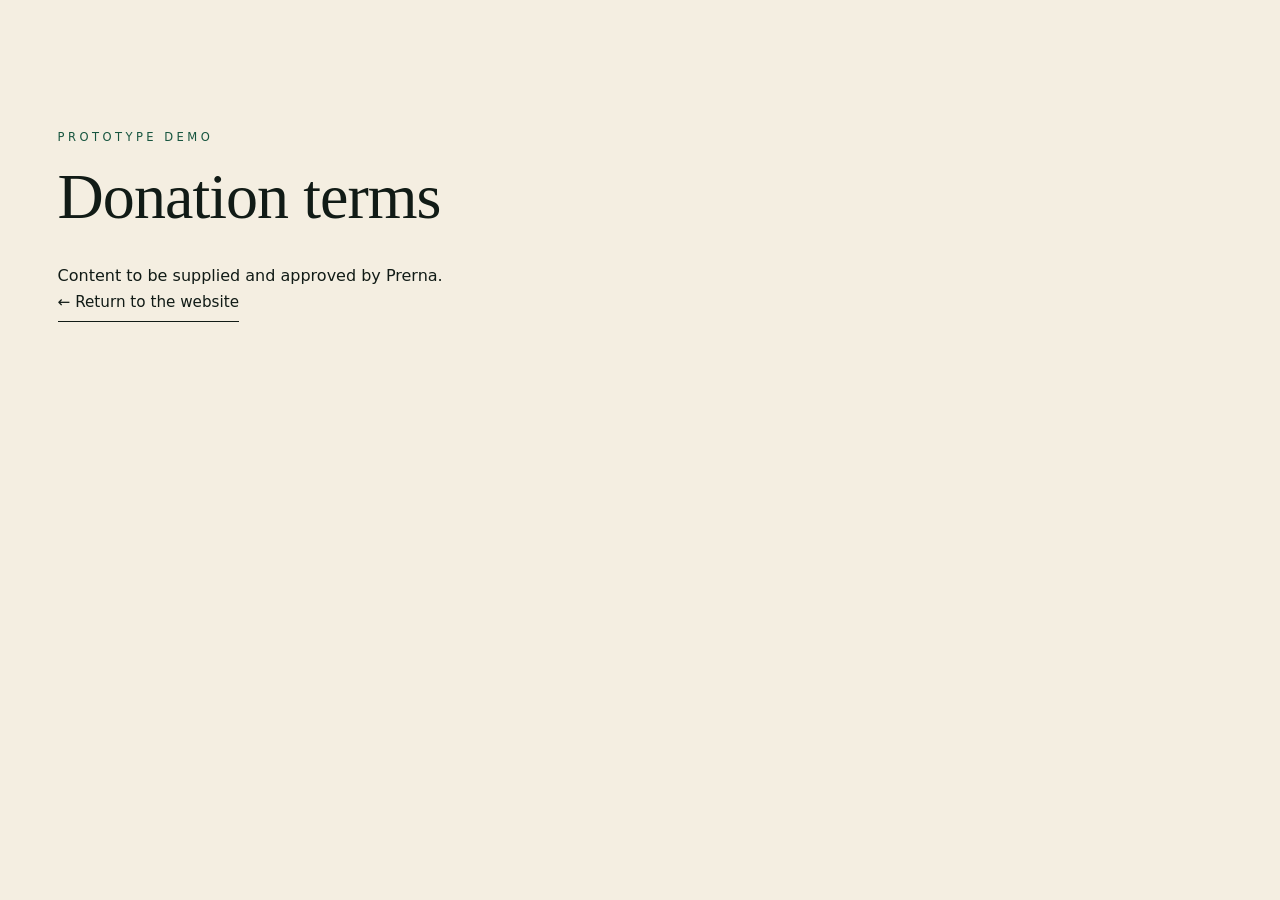
<file: donation-terms.html>
<!doctype html><html lang="en"><head><meta charset="utf-8"><meta name="viewport" content="width=device-width,initial-scale=1"><title>Donation terms — Prerna demo</title><link rel="stylesheet" href="css/style.css"></head><body class="legal-page"><main class="section"><div class="container"><p class="eyebrow">Prototype demo</p><h1 class="h2">Donation terms</h1><p>Content to be supplied and approved by Prerna.</p><p><a class="link-arrow" href="index.html">← Return to the website</a></p></div></main></body></html>
</file>
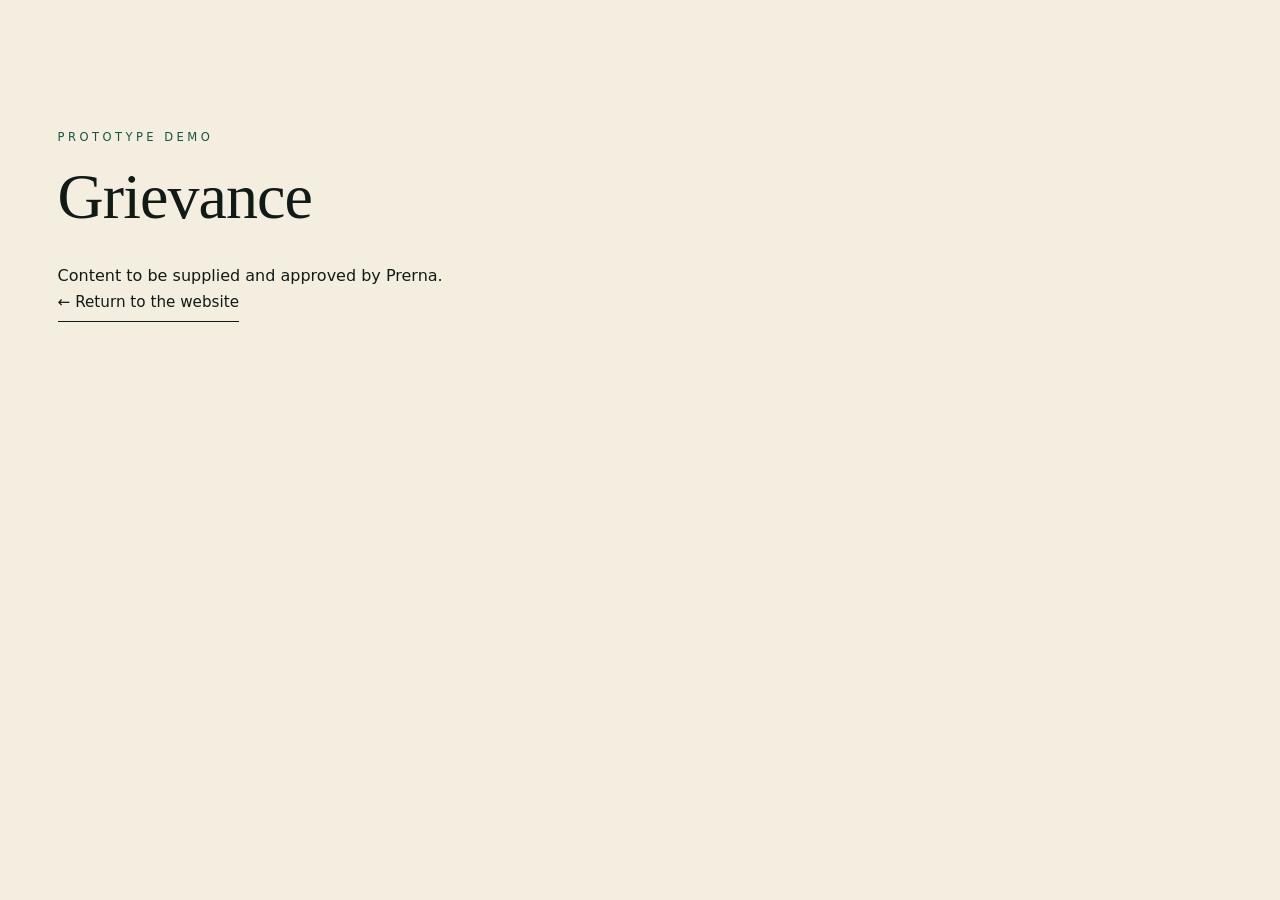
<file: grievance.html>
<!doctype html><html lang="en"><head><meta charset="utf-8"><meta name="viewport" content="width=device-width,initial-scale=1"><title>Grievance — Prerna demo</title><link rel="stylesheet" href="css/style.css"></head><body class="legal-page"><main class="section"><div class="container"><p class="eyebrow">Prototype demo</p><h1 class="h2">Grievance</h1><p>Content to be supplied and approved by Prerna.</p><p><a class="link-arrow" href="index.html">← Return to the website</a></p></div></main></body></html>
</file>
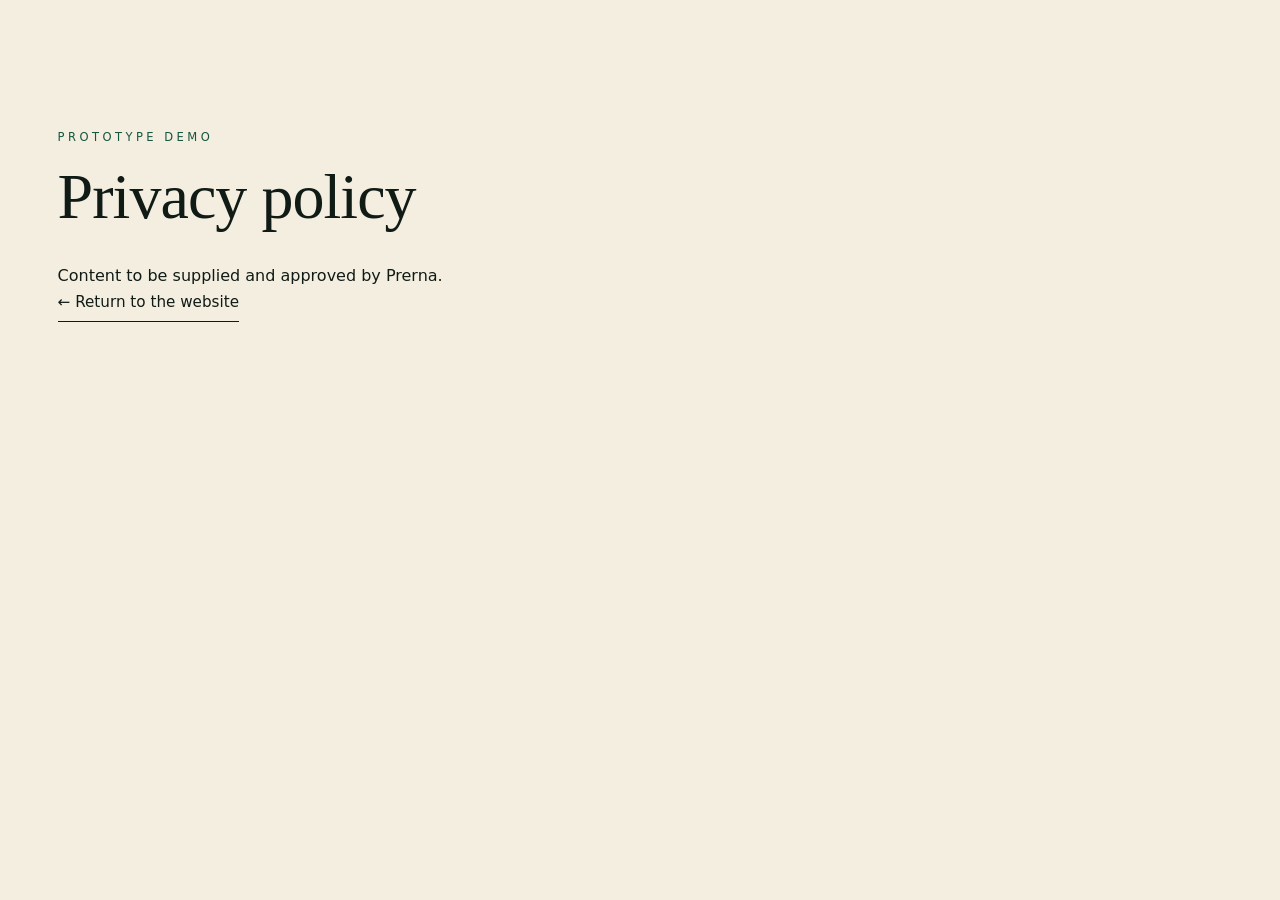
<file: privacy.html>
<!doctype html><html lang="en"><head><meta charset="utf-8"><meta name="viewport" content="width=device-width,initial-scale=1"><title>Privacy policy — Prerna demo</title><link rel="stylesheet" href="css/style.css"></head><body class="legal-page"><main class="section"><div class="container"><p class="eyebrow">Prototype demo</p><h1 class="h2">Privacy policy</h1><p>Content to be supplied and approved by Prerna.</p><p><a class="link-arrow" href="index.html">← Return to the website</a></p></div></main></body></html>
</file>
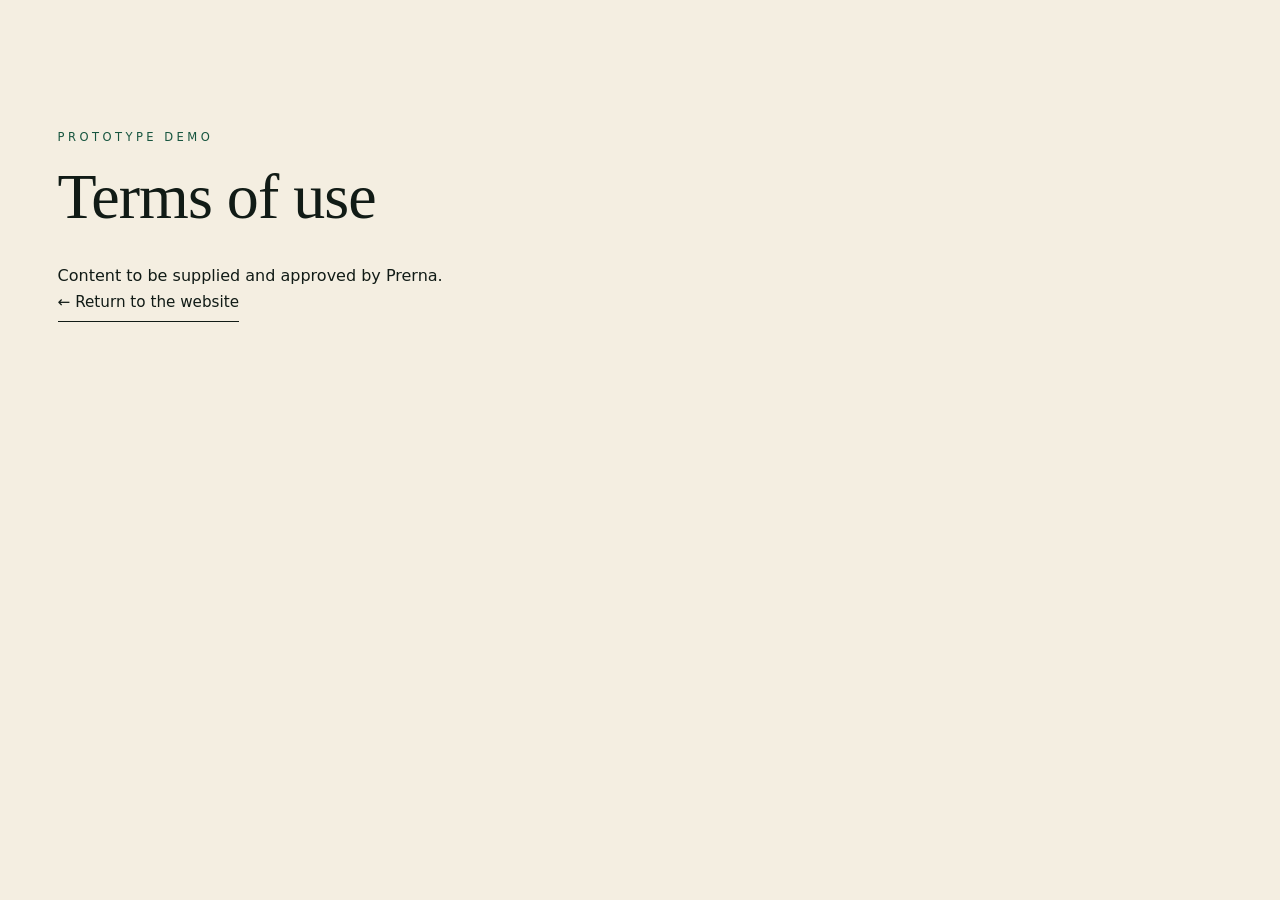
<file: terms.html>
<!doctype html><html lang="en"><head><meta charset="utf-8"><meta name="viewport" content="width=device-width,initial-scale=1"><title>Terms of use — Prerna demo</title><link rel="stylesheet" href="css/style.css"></head><body class="legal-page"><main class="section"><div class="container"><p class="eyebrow">Prototype demo</p><h1 class="h2">Terms of use</h1><p>Content to be supplied and approved by Prerna.</p><p><a class="link-arrow" href="index.html">← Return to the website</a></p></div></main></body></html>
</file>
<file: css/style.css>
/* ==========================================================================
   PRERNA — Prototype stylesheet
   Palette : deep forest / warm cream / off-white / earth / gold
   Type    : Playfair Display (display) + DM Sans (UI/body)
   ========================================================================== */

/* ---------------------------------- 1. TOKENS -------------------------- */
:root {
  --forest: #0e3b2c;
  --forest-deep: #092a1f;
  --forest-soft: #17553f;
  --cream: #f4eee1;
  --paper: #fbf7ef;
  --white: #fffdf9;
  --ink: #111b16;
  --ink-soft: #3d4a43;
  --ember: #dd8b2f;
  --ember-deep: #c2741f;
  --clay: #c96a3f;
  --sage: #93a697;
  --line: rgba(17, 27, 22, 0.14);
  --line-light: rgba(244, 238, 225, 0.18);

  --serif: "Playfair Display", Georgia, "Times New Roman", serif;
  --sans: "DM Sans", system-ui, -apple-system, "Segoe UI", sans-serif;

  --ease: cubic-bezier(0.32, 0.72, 0, 1);
  --ease-soft: cubic-bezier(0.22, 0.61, 0.36, 1);

  --pad-x: clamp(1.25rem, 4.5vw, 4.5rem);
  --sec-y: clamp(4.75rem, 10vw, 9rem);
  --nav-h: 76px;

  --fs-hero: clamp(3.1rem, 10.5vw, 9.4rem);
  --fs-h2: clamp(2.15rem, 5vw, 4.6rem);
  --fs-h3: clamp(1.45rem, 2.2vw, 2.1rem);
  --fs-lede: clamp(1.02rem, 1.25vw, 1.22rem);
  --fs-body: clamp(1rem, 1.05vw, 1.075rem);
}

/* ---------------------------------- 2. BASE ---------------------------- */
*,
*::before,
*::after { box-sizing: border-box; }

* { margin: 0; }

html {
  -webkit-text-size-adjust: 100%;
  scroll-behavior: smooth;
  scroll-padding-top: calc(var(--nav-h) + 12px);
}

body {
  font-family: var(--sans);
  font-size: var(--fs-body);
  line-height: 1.65;
  color: var(--ink);
  background: var(--paper);
  overflow-x: hidden;
  -webkit-font-smoothing: antialiased;
}

img { display: block; max-width: 100%; height: auto; }
a { color: inherit; text-decoration: none; }
button { font: inherit; color: inherit; background: none; border: 0; cursor: pointer; }
fieldset { border: 0; padding: 0; min-width: 0; }
legend { padding: 0; }
ul, ol { list-style: none; padding: 0; }

:focus-visible {
  outline: 2px solid var(--ember);
  outline-offset: 3px;
  border-radius: 2px;
}

::selection { background: var(--ember); color: var(--forest-deep); }

.sr-only {
  position: absolute; width: 1px; height: 1px;
  padding: 0; margin: -1px; overflow: hidden;
  clip: rect(0 0 0 0); white-space: nowrap; border: 0;
}

.skip-link {
  position: fixed; top: 10px; left: 10px; z-index: 400;
  background: var(--forest); color: var(--cream);
  padding: 0.7rem 1.1rem; border-radius: 999px;
  transform: translateY(-160%); transition: transform 0.3s var(--ease);
}
.skip-link:focus-visible { transform: none; }

.noscript {
  position: fixed; inset: auto 0 0 0; z-index: 500;
  background: var(--clay); color: #fff;
  padding: 1rem; text-align: center;
}

/* film grain */
.grain {
  position: fixed; inset: 0; z-index: 300;
  pointer-events: none; opacity: 0.05; mix-blend-mode: multiply;
  background-image: url("data:image/svg+xml,%3Csvg xmlns='http://www.w3.org/2000/svg' width='140' height='140'%3E%3Cfilter id='n'%3E%3CfeTurbulence type='fractalNoise' baseFrequency='0.85' numOctaves='3'/%3E%3C/filter%3E%3Crect width='140' height='140' filter='url(%23n)' opacity='0.55'/%3E%3C/svg%3E");
}

/* ---------------------------------- 3. LAYOUT -------------------------- */
.container {
  width: 100%;
  max-width: 1560px;
  margin-inline: auto;
  padding-inline: var(--pad-x);
}

.section { padding-block: var(--sec-y); position: relative; }

.section__head {
  display: flex; align-items: baseline; justify-content: space-between;
  gap: 1.5rem;
  border-top: 1px solid var(--line);
  padding-top: 1.1rem;
  margin-bottom: clamp(2.25rem, 5vw, 4rem);
}
.section__head--light { border-color: var(--line-light); }
.section__index {
  font-size: 0.78rem; letter-spacing: 0.22em;
  text-transform: uppercase; color: var(--ink-soft);
}
.section__head--light .section__index { color: rgba(244, 238, 225, 0.55); }

.eyebrow {
  font-size: 0.72rem; font-weight: 500;
  letter-spacing: 0.3em; text-transform: uppercase;
  color: var(--forest-soft);
}
.eyebrow--light { color: rgba(244, 238, 225, 0.85); }

.h2 {
  font-family: var(--serif);
  font-weight: 500;
  font-size: var(--fs-h2);
  line-height: 1.06;
  letter-spacing: -0.015em;
  text-wrap: balance;
}

/* ---------------------------------- 4. BUTTONS ------------------------- */
.btn {
  display: inline-flex; align-items: center; gap: 0.75rem;
  padding: 0.95em 1.7em;
  border-radius: 999px;
  font-size: 0.95rem; font-weight: 500; letter-spacing: 0.02em;
  line-height: 1;
  white-space: nowrap;
  transition: transform 0.5s var(--ease), background-color 0.4s var(--ease),
    color 0.4s var(--ease), border-color 0.4s var(--ease), box-shadow 0.4s var(--ease);
}
.btn:hover { transform: translateY(-2px); }
.btn:active { transform: translateY(0) scale(0.985); }
.btn--lg { padding: 1.1em 2em; font-size: 1rem; }
.btn--sm { padding: 0.7em 1.25em; font-size: 0.85rem; }

.btn__icon {
  display: inline-grid; place-items: center;
  width: 1.75em; height: 1.75em;
  border-radius: 50%;
  font-size: 0.85em;
  background: rgba(255, 255, 255, 0.16);
  transition: transform 0.5s var(--ease), background-color 0.4s var(--ease);
}
.btn:hover .btn__icon { transform: translate(2px, -2px); }

.btn--solid { background: var(--forest); color: var(--cream); }
.btn--solid:hover { background: var(--forest-soft); box-shadow: 0 14px 34px -18px rgba(14, 59, 44, 0.75); }
.btn--solid .btn__icon { background: rgba(244, 238, 225, 0.15); }

.btn--gold { background: var(--ember); color: #221304; }
.btn--gold:hover { background: #e99a41; box-shadow: 0 14px 34px -18px rgba(221, 139, 47, 0.85); }
.btn--gold .btn__icon { background: rgba(34, 19, 4, 0.14); }

.btn--ghost {
  border: 1px solid rgba(244, 238, 225, 0.45);
  color: var(--cream);
  background: rgba(244, 238, 225, 0.04);
  backdrop-filter: blur(6px);
}
.btn--ghost:hover { background: var(--cream); color: var(--forest); border-color: var(--cream); }
.btn--ghost .btn__icon { background: rgba(244, 238, 225, 0.14); }

.btn--ghost-dark { border: 1px solid var(--line); color: var(--ink); }
.btn--ghost-dark:hover { border-color: var(--ink); }

.btn--outline { border: 1px solid var(--forest); color: var(--forest); }
.btn--outline:hover { background: var(--forest); color: var(--cream); }

.link-arrow {
  display: inline-flex; align-items: center; gap: 0.55rem;
  font-size: 0.95rem; font-weight: 500;
  padding-bottom: 0.35rem;
  border-bottom: 1px solid currentColor;
  transition: gap 0.4s var(--ease), opacity 0.3s var(--ease);
}
.link-arrow:hover { gap: 0.95rem; opacity: 0.75; }

/* ---------------------------------- 5. FORMS --------------------------- */
.field { display: flex; flex-direction: column; gap: 0.45rem; }
.field label {
  font-size: 0.72rem; font-weight: 500;
  letter-spacing: 0.2em; text-transform: uppercase;
  color: var(--ink-soft);
}
.label-optional { text-transform: none; letter-spacing: 0.04em; opacity: 0.65; }

.field input,
.field select,
.field textarea,
.custom-amount input {
  width: 100%;
  font: inherit; font-size: 1rem;
  color: var(--ink);
  background: rgba(255, 253, 249, 0.75);
  border: 1px solid var(--line);
  border-radius: 12px;
  padding: 0.85rem 1rem;
  transition: border-color 0.3s var(--ease), box-shadow 0.3s var(--ease), background-color 0.3s var(--ease);
}
.field textarea { resize: vertical; min-height: 110px; }
.field input::placeholder,
.field textarea::placeholder { color: rgba(17, 27, 22, 0.38); }
.field input:focus,
.field select:focus,
.field textarea:focus,
.custom-amount input:focus {
  outline: none;
  border-color: var(--forest);
  background: var(--white);
  box-shadow: 0 0 0 4px rgba(14, 59, 44, 0.09);
}
.field input[aria-invalid="true"],
.custom-amount input[aria-invalid="true"] { border-color: var(--clay); }

.field-error {
  font-size: 0.82rem; color: #a8401f; font-weight: 500;
}
[hidden] { display: none !important; }

.form-success {
  font-size: 0.95rem; font-weight: 500;
  color: var(--forest); background: rgba(14, 59, 44, 0.08);
  border: 1px dashed rgba(14, 59, 44, 0.4);
  border-radius: 12px; padding: 0.9rem 1.1rem;
}

/* chips / checks */
.chip-row { display: flex; flex-wrap: wrap; gap: 0.6rem; }
.chip input { position: absolute; opacity: 0; pointer-events: none; }
.chip span {
  display: inline-block;
  padding: 0.72em 1.35em;
  border: 1px solid var(--line);
  border-radius: 999px;
  background: rgba(255, 253, 249, 0.7);
  font-size: 0.95rem;
  transition: all 0.4s var(--ease);
}
.chip:hover span { border-color: var(--forest); transform: translateY(-1px); }
.chip input:checked + span {
  background: var(--forest); border-color: var(--forest); color: var(--cream);
}
.chip input:focus-visible + span { outline: 2px solid var(--ember); outline-offset: 3px; }

.check-row { display: flex; flex-wrap: wrap; gap: 0.6rem; }
.check input { position: absolute; opacity: 0; pointer-events: none; }
.check span {
  display: inline-flex; align-items: center; gap: 0.55rem;
  padding: 0.65em 1.2em;
  border: 1px solid var(--line); border-radius: 999px;
  font-size: 0.92rem; background: rgba(255, 253, 249, 0.7);
  transition: all 0.4s var(--ease);
}
.check span::before {
  content: ""; width: 14px; height: 14px;
  border: 1px solid var(--line); border-radius: 4px;
  background: var(--white);
  transition: all 0.3s var(--ease);
}
.check input:checked + span { border-color: var(--forest); color: var(--forest); font-weight: 500; }
.check input:checked + span::before {
  background: var(--forest); border-color: var(--forest);
  box-shadow: inset 0 0 0 3px var(--white);
}
.check input:focus-visible + span { outline: 2px solid var(--ember); outline-offset: 3px; }

.fgroup { margin-bottom: 1.6rem; }
.fgroup legend,
.pay-card__label {
  font-size: 0.72rem; font-weight: 500;
  letter-spacing: 0.2em; text-transform: uppercase;
  color: var(--ink-soft); margin-bottom: 0.7rem;
}
.fgroup legend { display: block; margin-bottom: 0.7rem; }

/* ---------------------------------- 6. TOAST --------------------------- */
.toast {
  position: fixed; left: 50%; bottom: 26px; z-index: 350;
  max-width: min(440px, calc(100vw - 2rem));
  background: var(--forest); color: var(--cream);
  font-size: 0.9rem; line-height: 1.5;
  padding: 0.85rem 1.3rem; border-radius: 999px;
  border: 1px solid rgba(244, 238, 225, 0.2);
  box-shadow: 0 24px 50px -24px rgba(9, 42, 31, 0.8);
  text-align: center;
  transform: translate(-50%, 160%);
  opacity: 0;
  transition: transform 0.55s var(--ease), opacity 0.4s var(--ease);
}
.toast.is-visible { transform: translate(-50%, 0); opacity: 1; }

/* ---------------------------------- 7. NAV ----------------------------- */
.nav {
  position: fixed; top: 0; left: 0; right: 0; z-index: 120;
  transition: background-color 0.5s var(--ease), box-shadow 0.5s var(--ease),
    backdrop-filter 0.5s var(--ease), transform 0.5s var(--ease);
}
.nav__inner {
  max-width: 1660px; margin-inline: auto;
  min-height: var(--nav-h);
  padding-inline: var(--pad-x);
  display: flex; align-items: center; justify-content: space-between;
  gap: 1.5rem;
}
.nav__brand {
  font-family: var(--serif);
  font-size: 1.6rem; font-weight: 600; letter-spacing: 0.01em;
  color: var(--cream);
  transition: color 0.4s var(--ease);
}
.nav__dot { color: var(--ember); }

.nav__links { display: flex; gap: clamp(1rem, 2vw, 2.1rem); }
.nav__links a {
  position: relative;
  font-size: 0.9rem; font-weight: 500;
  color: rgba(244, 238, 225, 0.86);
  padding-block: 0.4rem;
  transition: color 0.35s var(--ease);
}
.nav__links a::after {
  content: ""; position: absolute; left: 0; bottom: 0;
  width: 100%; height: 1px; background: currentColor;
  transform: scaleX(0); transform-origin: right;
  transition: transform 0.45s var(--ease);
}
.nav__links a:hover::after,
.nav__links a.is-active::after { transform: scaleX(1); transform-origin: left; }

.nav__actions { display: flex; align-items: center; gap: 0.9rem; }
.nav__donate {
  background: var(--ember); color: #221304;
}
.nav__donate:hover { background: #e99a41; }

/* solid state */
.nav.is-solid {
  background: rgba(244, 238, 225, 0.86);
  backdrop-filter: blur(14px) saturate(1.3);
  box-shadow: 0 1px 0 var(--line), 0 18px 40px -34px rgba(9, 42, 31, 0.6);
}
.nav.is-solid .nav__brand { color: var(--forest); }
.nav.is-solid .nav__links a { color: var(--ink-soft); }
.nav.is-solid .nav__links a:hover,
.nav.is-solid .nav__links a.is-active { color: var(--forest); }

/* burger */
.nav__burger {
  display: none;
  position: relative; width: 44px; height: 44px;
  border: 1px solid rgba(244, 238, 225, 0.35); border-radius: 50%;
  transition: border-color 0.4s var(--ease), background-color 0.4s var(--ease);
}
.nav__burger span {
  position: absolute; left: 13px; width: 18px; height: 1.5px;
  background: var(--cream);
  transition: transform 0.45s var(--ease), background-color 0.4s var(--ease);
}
.nav__burger span:nth-child(1) { top: 18px; }
.nav__burger span:nth-child(2) { top: 24px; }
.nav.is-solid .nav__burger { border-color: var(--line); }
.nav.is-solid .nav__burger span { background: var(--ink); }

.nav__burger.is-open span:nth-child(1) { transform: translateY(3px) rotate(45deg); }
.nav__burger.is-open span:nth-child(2) { transform: translateY(-3px) rotate(-45deg); }
.nav__burger.is-open,
.nav.is-solid .nav__burger.is-open { border-color: rgba(244, 238, 225, 0.4); background: rgba(244, 238, 225, 0.08); }
.nav__burger.is-open span,
.nav.is-solid .nav__burger.is-open span { background: var(--cream); }

/* mobile menu */
.menu {
  position: fixed; inset: 0; z-index: 110;
  background: var(--forest-deep);
  padding: calc(var(--nav-h) + 2rem) var(--pad-x) 2.5rem;
  display: flex; flex-direction: column; justify-content: space-between; gap: 2rem;
  opacity: 0; visibility: hidden;
  transition: opacity 0.5s var(--ease), visibility 0.5s var(--ease);
}
.menu.is-open { opacity: 1; visibility: visible; }
.menu__links { display: flex; flex-direction: column; }
.menu__links a {
  display: flex; align-items: baseline; gap: 1rem;
  font-family: var(--serif);
  font-size: clamp(1.9rem, 8vw, 3rem);
  color: var(--cream);
  padding-block: clamp(0.5rem, 2vh, 0.9rem);
  border-bottom: 1px solid var(--line-light);
  opacity: 0; transform: translateY(26px);
  transition: opacity 0.6s var(--ease), transform 0.6s var(--ease), color 0.3s var(--ease);
}
.menu.is-open .menu__links a { opacity: 1; transform: none; }
.menu__links a:nth-child(1) { transition-delay: 0.06s; }
.menu__links a:nth-child(2) { transition-delay: 0.12s; }
.menu__links a:nth-child(3) { transition-delay: 0.18s; }
.menu__links a:nth-child(4) { transition-delay: 0.24s; }
.menu__links a:nth-child(5) { transition-delay: 0.30s; }
.menu__links a:nth-child(6) { transition-delay: 0.36s; }
.menu__links a:nth-child(7) { transition-delay: 0.42s; }
.menu__links a:nth-child(8) { transition-delay: 0.48s; }
.menu__links a:hover { color: var(--ember); }
.menu__links em {
  font-family: var(--sans); font-style: normal;
  font-size: 0.7rem; letter-spacing: 0.2em; color: var(--sage);
}
.menu__foot { display: flex; flex-direction: column; gap: 1rem; align-items: flex-start; }
.menu__note { font-size: 0.82rem; color: rgba(244, 238, 225, 0.55); }

body.menu-open { overflow: hidden; }

/* ---------------------------------- 8. HERO ---------------------------- */
.hero {
  position: relative;
  min-height: 100svh;
  display: flex; flex-direction: column; justify-content: flex-end;
  padding-top: calc(var(--nav-h) + 3rem);
  padding-bottom: clamp(1.5rem, 4vh, 3rem);
  background: var(--forest-deep);
  color: var(--cream);
  overflow: hidden;
}
.hero__media { position: absolute; inset: 0; }
.hero__img {
  width: 100%; height: 118%;
  object-fit: cover; object-position: center 30%;
  filter: saturate(0.82) contrast(1.04);
}
.hero__scrim {
  position: absolute; inset: 0;
  background:
    linear-gradient(180deg, rgba(9, 42, 31, 0.78) 0%, rgba(9, 42, 31, 0.30) 38%, rgba(9, 42, 31, 0.88) 100%),
    linear-gradient(90deg, rgba(9, 42, 31, 0.55) 0%, rgba(9, 42, 31, 0.05) 60%);
}

.hero__content { position: relative; z-index: 2; }
.hero__title {
  font-family: var(--serif);
  font-weight: 500;
  font-size: var(--fs-hero);
  line-height: 0.98;
  letter-spacing: -0.02em;
  margin-top: clamp(1rem, 3vh, 2rem);
}
.hero__title em { font-style: italic; color: var(--ember); }
.hero .line { display: block; overflow: hidden; padding-bottom: 0.06em; }
.hero .line__inner { display: block; }

.hero__row {
  display: flex; flex-wrap: wrap; align-items: flex-end;
  justify-content: space-between; gap: clamp(1.5rem, 4vw, 3.5rem);
  margin-top: clamp(1.75rem, 5vh, 3.25rem);
}
.hero__lede {
  max-width: 34rem;
  font-size: var(--fs-lede);
  color: rgba(244, 238, 225, 0.82);
}
.hero__cta { display: flex; flex-wrap: wrap; gap: 0.85rem; }

.hero__foot {
  position: relative; z-index: 2;
  margin-top: clamp(2rem, 7vh, 4.5rem);
  display: flex; align-items: center; justify-content: space-between; gap: 1rem;
  font-size: 0.74rem; letter-spacing: 0.22em; text-transform: uppercase;
  color: rgba(244, 238, 225, 0.6);
  border-top: 1px solid var(--line-light);
  padding-top: 1.1rem;
}
.hero__scroll { display: inline-flex; align-items: center; gap: 0.7rem; }
.hero__scroll-line {
  display: block; width: 44px; height: 1px;
  background: rgba(244, 238, 225, 0.5);
  position: relative; overflow: hidden;
}
.hero__scroll-line::after {
  content: ""; position: absolute; inset: 0;
  background: var(--ember);
  animation: scrollSweep 2.4s var(--ease) infinite;
}
@keyframes scrollSweep {
  0% { transform: translateX(-100%); }
  55% { transform: translateX(0); }
  100% { transform: translateX(100%); }
}

/* ---------------------------------- 9. ABOUT --------------------------- */
.about { background: var(--paper); }
.about__statement {
  font-family: var(--serif);
  font-weight: 500;
  font-size: clamp(2rem, 4.6vw, 4.3rem);
  line-height: 1.12;
  letter-spacing: -0.015em;
  max-width: 24ch;
  text-wrap: balance;
}
.about__grid {
  display: grid;
  grid-template-columns: minmax(0, 0.9fr) minmax(0, 1.1fr);
  gap: clamp(2rem, 6vw, 6rem);
  margin-top: clamp(3rem, 7vw, 6rem);
  align-items: start;
}
.about__media {
  overflow: hidden;
  border-radius: 4px;
  aspect-ratio: 4 / 5;
  background: linear-gradient(140deg, var(--forest-soft), var(--forest-deep));
}
.about__media img { width: 100%; height: 100%; object-fit: cover; }
.about__copy { display: flex; flex-direction: column; gap: 1.35rem; padding-top: clamp(0rem, 2vw, 2.5rem); }
.about__copy p { max-width: 46ch; color: var(--ink-soft); font-size: var(--fs-lede); }
.about__facts {
  display: grid; grid-template-columns: repeat(3, minmax(0, 1fr));
  gap: 1.25rem;
  border-top: 1px solid var(--line);
  padding-top: 1.4rem;
  margin-top: 0.5rem;
}
.about__facts span {
  display: block; font-size: 0.68rem; letter-spacing: 0.2em;
  text-transform: uppercase; color: var(--ink-soft); margin-bottom: 0.4rem;
}
.about__facts strong { font-weight: 500; font-size: 0.95rem; }
.about__copy .link-arrow { align-self: flex-start; margin-top: 0.5rem; }

/* ---------------------------------- 10. WORK --------------------------- */
.work { background: var(--cream); }
.work__intro {
  display: grid;
  grid-template-columns: minmax(0, 1.5fr) minmax(0, 1fr);
  gap: clamp(1.5rem, 5vw, 5rem);
  align-items: end;
  margin-bottom: clamp(2.5rem, 6vw, 4.5rem);
}
.work__lede { color: var(--ink-soft); max-width: 40ch; }

.work__index { border-top: 1px solid var(--line); }
.work__row a {
  position: relative;
  display: grid;
  grid-template-columns: auto minmax(0, 1.1fr) minmax(0, 1fr) auto;
  align-items: center;
  gap: clamp(1rem, 3vw, 3rem);
  padding: clamp(1.4rem, 3vw, 2.4rem) clamp(0.5rem, 1.5vw, 1.5rem);
  border-bottom: 1px solid var(--line);
  transition: background-color 0.5s var(--ease), color 0.5s var(--ease), padding 0.5s var(--ease);
}
.work__num {
  font-size: 0.78rem; letter-spacing: 0.2em; color: var(--ink-soft);
  transition: color 0.4s var(--ease);
}
.work__name {
  font-family: var(--serif);
  font-size: clamp(1.7rem, 3.6vw, 3.2rem);
  line-height: 1;
  transition: transform 0.55s var(--ease);
}
.work__desc { font-size: 0.95rem; color: var(--ink-soft); transition: color 0.4s var(--ease); }
.work__arrow {
  font-size: 1.35rem;
  transition: transform 0.5s var(--ease);
}
.work__thumb {
  position: absolute; right: clamp(3.5rem, 8vw, 8rem); top: 50%;
  width: clamp(120px, 12vw, 190px); aspect-ratio: 4 / 3;
  transform: translateY(-50%) scale(0.86);
  opacity: 0; visibility: hidden;
  overflow: hidden; border-radius: 4px;
  transition: opacity 0.45s var(--ease), transform 0.55s var(--ease), visibility 0.45s;
  pointer-events: none;
}
.work__thumb img { width: 100%; height: 100%; object-fit: cover; }

.work__row a:hover,
.work__row a:focus-visible {
  background: var(--forest);
  color: var(--cream);
  padding-left: clamp(1rem, 2.5vw, 2.5rem);
}
.work__row a:hover .work__num,
.work__row a:hover .work__desc { color: rgba(244, 238, 225, 0.72); }
.work__row a:hover .work__name { transform: translateX(0.4rem); }
.work__row a:hover .work__arrow { transform: translate(4px, -4px); color: var(--ember); }
.work__row a:hover .work__thumb {
  opacity: 1; visibility: visible; transform: translateY(-50%) scale(1);
}

/* ---------------------------------- 11. PROGRAMMES --------------------- */
.programme { background: var(--paper); overflow: hidden; }
.programme--dark { background: var(--forest); color: var(--cream); }
.programme--dark .eyebrow { color: rgba(244, 238, 225, 0.75); }
.programme--dark .programme__copy { color: rgba(244, 238, 225, 0.78); }
.programme--dark .programme__list li { border-color: var(--line-light); }
.programme--dark .programme__num { color: rgba(244, 238, 225, 0.09); }

.programme__grid {
  display: grid;
  grid-template-columns: minmax(0, 1fr) minmax(0, 1fr);
  gap: clamp(2rem, 6vw, 6rem);
  align-items: center;
}
.programme__grid--flip .programme__media { order: 2; }

.programme__media {
  position: relative;
  overflow: hidden;
  border-radius: 6px;
  aspect-ratio: 4 / 5;
  background: linear-gradient(150deg, var(--forest-soft), var(--forest-deep));
}
.programme__media img {
  position: absolute;
  left: 0; right: 0;
  top: -12%;
  width: 100%; height: 124%;
  object-fit: cover;
  transition: scale 1.1s var(--ease), filter 0.8s var(--ease);
  will-change: transform;
}
.programme__media::after {
  content: ""; position: absolute; inset: 0;
  background: linear-gradient(190deg, rgba(9, 42, 31, 0) 45%, rgba(9, 42, 31, 0.5) 100%);
  opacity: 0.55;
  transition: opacity 0.7s var(--ease);
}
.programme__media:hover img { scale: 1.06; }
.programme__media:hover::after { opacity: 0.85; }
.programme__tag {
  position: absolute; left: 1.1rem; bottom: 1.1rem; z-index: 2;
  font-size: 0.66rem; letter-spacing: 0.24em; text-transform: uppercase;
  background: rgba(244, 238, 225, 0.92); color: var(--forest);
  padding: 0.5em 1em; border-radius: 999px;
  transition: transform 0.55s var(--ease);
}
.programme__media:hover .programme__tag { transform: translateY(-4px); }

.programme__body { position: relative; padding-block: clamp(0.5rem, 2vw, 2rem); }
.programme__num {
  position: absolute; top: -0.35em; right: 0;
  font-family: var(--serif);
  font-size: clamp(5rem, 11vw, 10rem);
  line-height: 1;
  color: rgba(17, 27, 22, 0.06);
  pointer-events: none;
  user-select: none;
}
.programme__title {
  font-family: var(--serif);
  font-weight: 500;
  font-size: clamp(2rem, 4.2vw, 3.9rem);
  line-height: 1.05;
  letter-spacing: -0.015em;
  margin-top: 0.9rem;
}
.programme__copy {
  margin-top: 1.4rem;
  max-width: 44ch;
  color: var(--ink-soft);
  font-size: var(--fs-lede);
}
.programme__list {
  margin-top: 1.8rem;
  display: grid; grid-template-columns: repeat(2, minmax(0, 1fr));
  gap: 0 clamp(1rem, 3vw, 2.5rem);
  max-width: 34rem;
}
.programme__list li {
  font-size: 0.92rem;
  padding: 0.75rem 0;
  border-top: 1px solid var(--line);
  color: inherit; opacity: 0.85;
}
.programme__cta {
  display: flex; flex-wrap: wrap; align-items: center;
  gap: clamp(1rem, 3vw, 2.25rem);
  margin-top: clamp(1.75rem, 4vw, 2.75rem);
}

/* ---------------------------------- 12. IMPACT ------------------------- */
.impact { background: var(--forest-deep); color: var(--cream); }
.impact__title {
  font-family: var(--serif);
  font-weight: 500;
  font-size: var(--fs-h2);
  line-height: 1.05;
  max-width: 16ch;
}
.impact__grid {
  display: grid;
  grid-template-columns: repeat(3, minmax(0, 1fr));
  gap: clamp(1.5rem, 4vw, 3rem);
  margin-top: clamp(2.5rem, 6vw, 4.5rem);
}

.reports { margin-top: 3rem; padding-top: 2rem; border-top: 1px solid rgba(244,238,225,.25); }
.reports h3 { color: var(--cream); font-family: var(--serif); font-size: clamp(1.5rem,3vw,2.2rem); margin-bottom: 1.25rem; }
.reports__grid, .leadership__grid { display:grid; grid-template-columns:repeat(3,minmax(0,1fr)); gap:1rem; }
.reports__grid article { display:flex; flex-direction:column; gap:.75rem; padding:1.4rem; border:1px solid rgba(244,238,225,.25); color:var(--cream); }
.reports__grid span { color:var(--gold); text-transform:uppercase; letter-spacing:.12em; font-size:.72rem; }
.leadership { background:var(--cream); }
.leadership__grid { margin-top:2.5rem; }
.leadership__grid article { border-top:1px solid var(--line); padding-top:1rem; }
.leadership__photo { aspect-ratio:4/3; display:grid; place-items:center; margin-bottom:1rem; background:rgba(14,59,44,.08); color:var(--ink-soft); text-transform:uppercase; letter-spacing:.12em; }
.leadership__grid h3 { font-family:var(--serif); font-size:1.35rem; }
.leadership__grid p, .leadership__registration { color:var(--ink-soft); }
.leadership__registration { margin-top:2rem; }
.contact__channels strong { font-weight:500; text-align:right; }
.field-hint { margin-top:.65rem; color:var(--ink-soft); font-size:.84rem; }
.check--block { display:flex; margin-top:1rem; line-height:1.5; }
.check--block a { text-decoration:underline; }
.legal-page { background:var(--cream); color:var(--ink); }
.legal-page main { min-height:100vh; }
.legal-page .h2 { margin:1rem 0 2rem; }
.impact__item {
  border-top: 1px solid var(--line-light);
  padding-top: clamp(1rem, 2vw, 1.75rem);
}
.impact__num {
  display: block;
  font-family: var(--serif);
  font-size: clamp(3.6rem, 9vw, 8rem);
  line-height: 1;
  color: var(--ember);
  font-variant-numeric: tabular-nums;
}
.impact__label {
  display: block; margin-top: 0.75rem;
  font-size: 0.78rem; letter-spacing: 0.22em; text-transform: uppercase;
  color: rgba(244, 238, 225, 0.72);
}
.impact__note {
  margin-top: clamp(2rem, 5vw, 3.5rem);
  font-size: 0.85rem;
  color: rgba(244, 238, 225, 0.5);
  max-width: 52ch;
}
.impact__note code {
  font-family: ui-monospace, "SFMono-Regular", Menlo, monospace;
  font-size: 0.95em;
  background: rgba(244, 238, 225, 0.1);
  padding: 0.1em 0.45em; border-radius: 4px;
}

/* ---------------------------------- 13. STORIES ------------------------ */
.stories { background: var(--paper); }
.story-feature { position: relative; }
.story-feature__media {
  position: relative;
  overflow: hidden;
  height: clamp(320px, 58vh, 640px);
  background: linear-gradient(150deg, var(--forest-soft), var(--forest-deep));
}
.story-feature__media img {
  position: absolute;
  left: 0; right: 0;
  top: -12%;
  width: 100%; height: 124%;
  object-fit: cover;
  filter: saturate(0.9);
}
.story-feature__body {
  position: relative;
  max-width: min(1560px, 100%);
  margin-top: clamp(-7rem, -8vw, -4rem);
  z-index: 2;
}
.story-feature__body > * { max-width: 46rem; }
.story-feature__body .eyebrow { margin-bottom: 1rem; }
.story-feature__title {
  font-family: var(--serif);
  font-weight: 500;
  font-size: clamp(2.1rem, 5vw, 4.4rem);
  line-height: 1.05;
  letter-spacing: -0.015em;
  background: var(--cream);
  padding: clamp(1.5rem, 3vw, 2.75rem) clamp(1.5rem, 3vw, 3rem) 0;
  margin-left: calc(-1 * clamp(1.5rem, 3vw, 3rem));
}
.story-feature__copy {
  background: var(--cream);
  padding: 1.5rem clamp(1.5rem, 3vw, 3rem) clamp(1.5rem, 3vw, 2.5rem);
  margin-left: calc(-1 * clamp(1.5rem, 3vw, 3rem));
  color: var(--ink-soft);
  font-size: var(--fs-lede);
}
.story-feature__body .link-arrow {
  margin-top: 0.5rem;
  background: var(--cream);
  padding: 0.9rem clamp(1.5rem, 3vw, 3rem) 1.4rem;
  margin-left: calc(-1 * clamp(1.5rem, 3vw, 3rem));
  border-bottom: 0;
}

.stories__pair {
  display: grid;
  grid-template-columns: repeat(2, minmax(0, 1fr));
  gap: clamp(1.75rem, 5vw, 4.5rem);
  margin-top: clamp(3.5rem, 8vw, 7rem);
}
.story-card__media {
  overflow: hidden;
  border-radius: 4px;
  aspect-ratio: 3 / 2;
  background: linear-gradient(150deg, var(--forest-soft), var(--forest-deep));
}
.story-card__media img {
  width: 100%; height: 100%; object-fit: cover;
  transition: transform 1s var(--ease);
}
.story-card:hover .story-card__media img { transform: scale(1.05); }
.story-card__body { padding-top: 1.4rem; }
.story-card__meta {
  display: flex; gap: 1.25rem;
  font-size: 0.7rem; letter-spacing: 0.2em; text-transform: uppercase;
  color: var(--forest-soft);
  margin-bottom: 0.9rem;
}
.story-card__meta span + span::before {
  content: "· "; margin-left: -0.7rem; color: var(--ink-soft);
}
.story-card__title {
  font-family: var(--serif);
  font-weight: 500;
  font-size: clamp(1.5rem, 2.4vw, 2.15rem);
  line-height: 1.15;
  margin-bottom: 0.8rem;
}
.story-card__copy { color: var(--ink-soft); margin-bottom: 1.25rem; max-width: 52ch; }

/* ---------------------------------- 14. GIVE --------------------------- */
.give { background: var(--cream); }
.give__grid {
  display: grid;
  grid-template-columns: minmax(0, 1fr) minmax(0, 1.15fr);
  gap: clamp(2.5rem, 7vw, 7rem);
  align-items: start;
}
.give__lead { position: sticky; top: calc(var(--nav-h) + 2rem); }
.give__title {
  font-family: var(--serif);
  font-weight: 500;
  font-size: var(--fs-h2);
  line-height: 1.05;
  margin-top: 1.1rem;
}
.give__copy {
  margin-top: 1.4rem; margin-bottom: 2.25rem;
  color: var(--ink-soft); max-width: 38ch;
  font-size: var(--fs-lede);
}
.give__list { border-top: 1px solid var(--line); }
.give__list li {
  display: grid;
  grid-template-columns: auto minmax(0, 1fr);
  gap: clamp(1rem, 3vw, 2.5rem);
  padding: clamp(1.3rem, 2.6vw, 2rem) 0.25rem;
  border-bottom: 1px solid var(--line);
  transition: padding 0.5s var(--ease), background-color 0.5s var(--ease);
}
.give__list li:hover { padding-left: 1.25rem; background: rgba(255, 253, 249, 0.6); }
.give__num {
  font-size: 0.75rem; letter-spacing: 0.2em; color: var(--clay);
  padding-top: 0.55rem;
}
.give__list h3 {
  font-family: var(--serif);
  font-weight: 500;
  font-size: clamp(1.35rem, 2.2vw, 1.9rem);
  line-height: 1.2;
  margin-bottom: 0.35rem;
}
.give__list p { color: var(--ink-soft); font-size: 0.95rem; }

/* ---------------------------------- 15. CSR ---------------------------- */
.csr { background: var(--forest); color: var(--cream); }
.csr .section__head { border-color: var(--line-light); }
.csr .section__index { color: rgba(244, 238, 225, 0.55); }
.csr .eyebrow { color: rgba(244, 238, 225, 0.78); }
.csr__title {
  font-family: var(--serif);
  font-weight: 500;
  font-size: clamp(2.1rem, 5vw, 4.6rem);
  line-height: 1.05;
  max-width: 20ch;
  text-wrap: balance;
}
.csr__grid {
  display: grid;
  grid-template-columns: minmax(0, 1fr) minmax(0, 1.05fr);
  gap: clamp(2rem, 6vw, 6rem);
  margin-top: clamp(2.5rem, 6vw, 4.5rem);
  align-items: center;
}
.csr__media {
  position: relative;
  overflow: hidden; border-radius: 6px;
  aspect-ratio: 5 / 4;
  background: linear-gradient(150deg, var(--forest-soft), var(--forest-deep));
}
.csr__media img {
  position: absolute;
  left: 0; right: 0;
  top: -12%;
  width: 100%; height: 124%;
  object-fit: cover;
}
.csr__list { border-top: 1px solid var(--line-light); }
.csr__list li {
  display: grid; grid-template-columns: auto minmax(0, 1fr);
  gap: clamp(1rem, 2.5vw, 2rem);
  padding: clamp(1.1rem, 2.2vw, 1.6rem) 0;
  border-bottom: 1px solid var(--line-light);
}
.csr__list span {
  font-size: 0.72rem; letter-spacing: 0.2em;
  color: var(--ember); padding-top: 0.5rem;
}
.csr__list h3 {
  font-family: var(--serif); font-weight: 500;
  font-size: clamp(1.25rem, 2vw, 1.7rem);
  margin-bottom: 0.3rem;
}
.csr__list p { color: rgba(244, 238, 225, 0.7); font-size: 0.95rem; }
.csr__cta {
  display: flex; flex-wrap: wrap; gap: 1rem;
  margin-top: clamp(2.5rem, 6vw, 4rem);
}
.csr .btn--outline { border-color: rgba(244, 238, 225, 0.5); color: var(--cream); }
.csr .btn--outline:hover { background: var(--cream); color: var(--forest); border-color: var(--cream); }

/* ---------------------------------- 16. NEWS --------------------------- */
.news { background: var(--paper); }
.news__grid {
  display: grid;
  grid-template-columns: repeat(3, minmax(0, 1fr));
  gap: clamp(1.75rem, 4vw, 3.5rem);
}
.news-card__media {
  overflow: hidden; border-radius: 4px;
  aspect-ratio: 16 / 10;
  background: linear-gradient(150deg, var(--forest-soft), var(--forest-deep));
}
.news-card__media img {
  width: 100%; height: 100%; object-fit: cover;
  transition: transform 1s var(--ease);
}
.news-card:hover .news-card__media img { transform: scale(1.05); }
.news-card__body {
  padding-top: 1.3rem; margin-top: 1.3rem;
  border-top: 1px solid var(--line);
}
.news-card__meta {
  display: flex; justify-content: space-between; gap: 1rem;
  font-size: 0.7rem; letter-spacing: 0.18em; text-transform: uppercase;
  color: var(--ink-soft);
  margin-bottom: 0.9rem;
}
.news-card__cat { color: var(--clay); font-weight: 500; }
.news-card__title {
  font-family: var(--serif); font-weight: 500;
  font-size: clamp(1.3rem, 1.9vw, 1.7rem);
  line-height: 1.2;
  margin-bottom: 1.25rem;
  transition: color 0.35s var(--ease);
}
.news-card:hover .news-card__title { color: var(--forest-soft); }

/* ---------------------------------- 17. CONTACT ------------------------ */
.contact { background: var(--cream); }
.contact__grid {
  display: grid;
  grid-template-columns: minmax(0, 1fr) minmax(0, 1fr);
  gap: clamp(2.5rem, 7vw, 7rem);
  align-items: start;
}
.contact__title {
  font-family: var(--serif); font-weight: 500;
  font-size: var(--fs-h2); line-height: 1.03;
  margin-top: 1.1rem; margin-bottom: clamp(2rem, 4vw, 3rem);
}
.contact__channels { border-top: 1px solid var(--line); }
.contact__channels li {
  display: flex; flex-wrap: wrap; align-items: baseline;
  justify-content: space-between; gap: 0.5rem 1.5rem;
  padding: 1.15rem 0.15rem;
  border-bottom: 1px solid var(--line);
}
.contact__channels span {
  font-size: 0.72rem; letter-spacing: 0.2em; text-transform: uppercase;
  color: var(--ink-soft);
}
.contact__channels a {
  font-family: var(--serif); font-size: clamp(1.05rem, 1.6vw, 1.35rem);
  border-bottom: 1px solid transparent;
  transition: border-color 0.35s var(--ease), color 0.35s var(--ease);
}
.contact__channels a:hover { border-color: var(--forest); color: var(--forest); }
.contact__note { margin-top: 1.5rem; font-size: 0.85rem; color: var(--ink-soft); }

.contact__form {
  display: flex; flex-direction: column; gap: 1.25rem;
  background: var(--paper);
  border: 1px solid var(--line);
  border-radius: 20px;
  padding: clamp(1.5rem, 3.5vw, 2.75rem);
}
.contact__form .btn { align-self: flex-start; margin-top: 0.35rem; }

/* ---------------------------------- 18. FOOTER ------------------------- */
.footer {
  background: var(--forest-deep);
  color: var(--cream);
  padding-top: clamp(4rem, 8vw, 7rem);
  padding-bottom: 2rem;
  overflow: hidden;
}
.footer__top {
  display: grid;
  grid-template-columns: minmax(0, 1.2fr) minmax(0, 1fr);
  gap: clamp(2.5rem, 6vw, 6rem);
  padding-bottom: clamp(3rem, 6vw, 5rem);
  border-bottom: 1px solid var(--line-light);
}
.footer__word {
  font-family: var(--serif);
  font-size: clamp(3.4rem, 10vw, 8.5rem);
  line-height: 0.95;
  letter-spacing: -0.02em;
}
.footer__mission {
  max-width: 34ch; margin: 1.5rem 0 2rem;
  color: rgba(244, 238, 225, 0.72);
  font-size: var(--fs-lede);
}
.footer__cols {
  display: grid; grid-template-columns: repeat(3, minmax(0, 1fr));
  gap: clamp(1.5rem, 3vw, 3rem);
}
.footer__cols h4 {
  font-size: 0.7rem; font-weight: 500;
  letter-spacing: 0.24em; text-transform: uppercase;
  color: var(--sage);
  margin-bottom: 1.1rem;
}
.footer__cols a,
.footer__cols button {
  display: block; text-align: left;
  font-size: 0.95rem;
  color: rgba(244, 238, 225, 0.82);
  padding: 0.42rem 0;
  transition: color 0.3s var(--ease), transform 0.4s var(--ease);
}
.footer__cols a:hover,
.footer__cols button:hover { color: var(--ember); transform: translateX(4px); }
.footer__bottom {
  display: flex; flex-wrap: wrap; gap: 0.75rem 2rem;
  justify-content: space-between; align-items: center;
  padding-top: 1.75rem;
  font-size: 0.78rem; letter-spacing: 0.08em;
  color: rgba(244, 238, 225, 0.5);
}
.footer__bottom a:hover { color: var(--ember); }

/* ==========================================================================
   19. DONATION JOURNEY
   ========================================================================== */
.donation {
  position: fixed; inset: 0; z-index: 250;
  display: flex; align-items: center; justify-content: center;
  padding: clamp(0.75rem, 2.5vw, 2.5rem);
  background: rgba(6, 24, 18, 0.62);
  backdrop-filter: blur(16px);
  opacity: 0; visibility: hidden;
  transition: opacity 0.5s var(--ease), visibility 0.5s var(--ease);
}
.donation.is-open { opacity: 1; visibility: visible; }

.donation__shell {
  width: min(1200px, 100%);
  height: min(820px, calc(100dvh - 3rem));
  display: grid;
  grid-template-columns: minmax(280px, 340px) minmax(0, 1fr);
  background: var(--cream);
  border-radius: 26px;
  overflow: hidden;
  box-shadow: 0 60px 120px -50px rgba(4, 16, 12, 0.9), 0 0 0 1px rgba(244, 238, 225, 0.12);
  transform: translateY(28px) scale(0.98);
  transition: transform 0.6s var(--ease);
}
.donation.is-open .donation__shell { transform: none; }

/* ---- rail ---- */
.donation__rail {
  background: var(--forest-deep);
  color: var(--cream);
  padding: clamp(1.5rem, 2.5vw, 2.25rem);
  display: flex; flex-direction: column;
  border-right: 1px solid rgba(244, 238, 225, 0.08);
}
.rail__head { display: flex; align-items: center; justify-content: space-between; gap: 1rem; }
.rail__brand {
  font-family: var(--serif); font-size: 1.5rem; font-weight: 600;
}
.rail__brand::after { content: "."; color: var(--ember); }
.rail__close {
  font-size: 0.78rem; letter-spacing: 0.14em; text-transform: uppercase;
  color: rgba(244, 238, 225, 0.72);
  border: 1px solid rgba(244, 238, 225, 0.28);
  border-radius: 999px;
  padding: 0.5em 1em;
  transition: all 0.4s var(--ease);
}
.rail__close:hover { background: rgba(244, 238, 225, 0.12); color: var(--cream); }
.rail__kicker {
  margin-top: 1.75rem;
  font-size: 0.68rem; letter-spacing: 0.26em; text-transform: uppercase;
  color: var(--sage);
}

.rail__progress {
  position: relative;
  margin-top: 1.75rem;
  display: flex; flex-direction: column; gap: 1.15rem;
  flex: 1;
}
.rail__line {
  position: absolute; left: 15px; top: 16px; bottom: 16px;
  width: 1px; background: rgba(244, 238, 225, 0.16);
}
.rail__line-fill {
  position: absolute; left: 0; top: 0; width: 100%;
  height: 0%;
  background: var(--ember);
  transition: height 0.9s var(--ease);
}
.rail__step {
  position: relative; z-index: 1;
  display: flex; align-items: center; gap: 0.9rem;
}
.rail__dot {
  position: relative;
  display: grid; place-items: center;
  width: 31px; height: 31px; flex: none;
  border-radius: 50%;
  border: 1px solid rgba(244, 238, 225, 0.28);
  background: var(--forest-deep);
  font-size: 0.68rem; font-weight: 500;
  color: rgba(244, 238, 225, 0.75);
  transition: all 0.5s var(--ease);
}
.rail__dot i { display: none; font-style: normal; font-size: 0.8rem; }
.rail__label {
  font-size: 0.85rem; color: rgba(244, 238, 225, 0.55);
  transition: color 0.4s var(--ease), transform 0.5s var(--ease);
}
.rail__step.is-current .rail__dot {
  background: var(--ember); border-color: var(--ember);
  color: #221304;
  box-shadow: 0 0 0 5px rgba(221, 139, 47, 0.18);
}
.rail__step.is-current .rail__label { color: var(--cream); transform: translateX(3px); }
.rail__step.is-done .rail__dot {
  background: transparent; border-color: var(--sage); color: transparent;
}
.rail__step.is-done .rail__dot i { display: block; color: var(--sage); position: absolute; }
.rail__step.is-done .rail__dot b { display: none; }
.rail__step.is-done .rail__label { color: rgba(244, 238, 225, 0.75); }

.rail__summary {
  border-top: 1px solid rgba(244, 238, 225, 0.14);
  padding-top: 1.1rem; margin-top: 1.1rem;
  display: flex; flex-direction: column; gap: 0.55rem;
}
.rail__summary div { display: flex; justify-content: space-between; gap: 1rem; font-size: 0.85rem; }
.rail__summary span { color: rgba(244, 238, 225, 0.55); }
.rail__summary strong { font-weight: 500; text-align: right; }
.rail__note {
  margin-top: 1.25rem;
  font-size: 0.72rem; line-height: 1.55;
  color: rgba(244, 238, 225, 0.42);
}

/* ---- main / steps ---- */
.donation__main {
  display: flex; flex-direction: column;
  background: var(--cream);
  min-width: 0;
}
.donation__mobilebar {
  display: none;
  align-items: center; justify-content: space-between; gap: 1rem;
  padding: 1rem clamp(1.1rem, 4vw, 1.75rem);
  background: var(--forest-deep); color: var(--cream);
}
.donation__mobilebar .rail__brand { font-size: 1.25rem; }
.donation__mobilesteps { display: flex; gap: 0.4rem; }
.donation__mobilesteps i {
  display: block; width: 26px; height: 4px; border-radius: 999px;
  background: rgba(244, 238, 225, 0.22);
  transition: background-color 0.5s var(--ease), transform 0.5s var(--ease);
}
.donation__mobilesteps i.is-done { background: rgba(244, 238, 225, 0.55); }
.donation__mobilesteps i.is-current { background: var(--ember); transform: scaleY(1.6); }

.steps {
  position: relative;
  flex: 1;
  overflow-y: auto;
  overscroll-behavior: contain;
  padding: clamp(1.5rem, 3.5vw, 3rem) clamp(1.25rem, 4vw, 3.25rem) clamp(2rem, 4vw, 3rem);
}
.step {
  position: absolute;
  top: 0; left: 0; width: 100%;
  padding: clamp(1.5rem, 3.5vw, 3rem) clamp(1.25rem, 4vw, 3.25rem) clamp(2rem, 4vw, 3rem);
  opacity: 0; visibility: hidden; pointer-events: none;
  transform: translateY(22px);
  transition: opacity 0.5s var(--ease), transform 0.55s var(--ease), visibility 0.5s var(--ease);
}
.step.is-active {
  position: relative;
  opacity: 1; visibility: visible; pointer-events: auto;
  transform: none;
}
.step.is-leaving { transform: translateY(-18px); }

.step__head { margin-bottom: clamp(1.5rem, 3vw, 2.25rem); }
.step__eyebrow {
  display: flex; align-items: center; gap: 0.75rem; flex-wrap: wrap;
  font-size: 0.7rem; letter-spacing: 0.26em; text-transform: uppercase;
  color: var(--forest-soft); font-weight: 500;
  margin-bottom: 0.9rem;
}
.step__title {
  font-family: var(--serif); font-weight: 500;
  font-size: clamp(1.75rem, 3.2vw, 2.75rem);
  line-height: 1.1; letter-spacing: -0.01em;
}
.step__sub { margin-top: 0.7rem; color: var(--ink-soft); font-size: 1rem; }
.step__note { color: var(--ink-soft); margin-bottom: 1.5rem; max-width: 46ch; }

.step__actions {
  display: flex; flex-wrap: wrap; align-items: center;
  gap: 0.9rem;
  margin-top: clamp(1.75rem, 3.5vw, 2.5rem);
  padding-top: 1.5rem;
  border-top: 1px solid var(--line);
}
.step__done { margin-top: 1.5rem; font-size: 0.9rem; color: var(--ink-soft); }

.custom-amount { margin-top: 1rem; max-width: 22rem; }
.custom-amount label {
  display: block; font-size: 0.72rem; letter-spacing: 0.18em;
  text-transform: uppercase; color: var(--ink-soft); margin-bottom: 0.5rem;
}

.form-grid {
  display: grid; grid-template-columns: repeat(2, minmax(0, 1fr));
  gap: 1.25rem;
  margin-bottom: 1.75rem;
}

/* OTP */
.otp { display: flex; gap: clamp(0.4rem, 1.6vw, 0.8rem); flex-wrap: wrap; }
.otp__box {
  width: clamp(46px, 11vw, 62px);
  aspect-ratio: 1;
  text-align: center;
  font-family: var(--serif);
  font-size: clamp(1.4rem, 3vw, 1.9rem);
  color: var(--ink);
  background: var(--white);
  border: 1px solid var(--line);
  border-radius: 14px;
  transition: all 0.35s var(--ease);
}
.otp__box:focus {
  outline: none;
  border-color: var(--forest);
  box-shadow: 0 0 0 4px rgba(14, 59, 44, 0.1);
  transform: translateY(-2px);
}
.otp__box.is-filled { border-color: rgba(14, 59, 44, 0.5); background: #fff; }
.otp.is-error .otp__box { border-color: var(--clay); animation: otpShake 0.4s var(--ease); }
@keyframes otpShake {
  0%, 100% { transform: translateX(0); }
  25% { transform: translateX(-5px); }
  75% { transform: translateX(5px); }
}
#otpError { margin-top: 0.9rem; }

.demo-note {
  display: flex; flex-direction: column; gap: 0.25rem;
  margin-top: 1.5rem;
  padding: 1rem 1.2rem;
  background: rgba(221, 139, 47, 0.12);
  border: 1px dashed rgba(194, 116, 31, 0.55);
  border-radius: 14px;
  font-size: 0.9rem;
}
.demo-note strong { color: var(--ember-deep); letter-spacing: 0.06em; }
.demo-note span { color: var(--ink-soft); font-size: 0.85rem; }

/* seals, pills, badges */
.seal {
  display: grid; place-items: center;
  width: 62px; height: 62px;
  border-radius: 50%;
  font-size: 1.5rem;
  margin-bottom: 1.25rem;
}
.seal--ok { background: var(--forest); color: var(--cream); box-shadow: 0 0 0 8px rgba(14, 59, 44, 0.1); }
.seal--pending {
  background: transparent; color: var(--ember-deep);
  border: 1px dashed var(--ember-deep);
  animation: sealPulse 2.6s var(--ease) infinite;
}
@keyframes sealPulse {
  0%, 100% { box-shadow: 0 0 0 0 rgba(221, 139, 47, 0.35); }
  50% { box-shadow: 0 0 0 10px rgba(221, 139, 47, 0); }
}

.status-pill {
  display: inline-block;
  font-size: 0.72rem; font-weight: 500;
  letter-spacing: 0.2em; text-transform: uppercase;
  padding: 0.6em 1.2em; border-radius: 999px;
  margin-bottom: 1rem;
}
.status-pill--pending { background: rgba(221, 139, 47, 0.16); color: var(--ember-deep); border: 1px solid rgba(221, 139, 47, 0.5); }
.status-pill--ok { background: rgba(14, 59, 44, 0.1); color: var(--forest); border: 1px solid rgba(14, 59, 44, 0.4); }

.badge-demo {
  display: inline-block;
  font-size: 0.62rem; font-weight: 700;
  letter-spacing: 0.18em; text-transform: uppercase;
  background: var(--clay); color: #fff;
  padding: 0.45em 0.85em; border-radius: 999px;
  vertical-align: middle;
}

/* summary + payment + receipt cards */
.summary-card,
.pay-card,
.receipt {
  background: var(--white);
  border: 1px solid var(--line);
  border-radius: 18px;
  padding: clamp(1.25rem, 2.5vw, 1.75rem);
}
.summary-card { display: grid; grid-template-columns: repeat(2, minmax(0, 1fr)); gap: 1.15rem; }
.summary-card div { display: flex; flex-direction: column; gap: 0.3rem; }
.summary-card dt,
.receipt dt {
  font-size: 0.66rem; letter-spacing: 0.2em; text-transform: uppercase;
  color: var(--ink-soft);
}
.summary-card dd, .receipt dd { font-weight: 500; margin: 0; }

.pay-card { display: flex; flex-direction: column; gap: 0.9rem; }
.pay-card__row {
  display: flex; justify-content: space-between; align-items: baseline; gap: 1rem;
  padding-bottom: 0.85rem;
  border-bottom: 1px dashed var(--line);
}
.pay-card__row span { color: var(--ink-soft); font-size: 0.92rem; }
.pay-card__row--total { border-bottom: 0; padding-top: 0.35rem; }
.pay-card__row--total strong {
  font-family: var(--serif); font-size: clamp(1.6rem, 3vw, 2.2rem); font-weight: 500;
  color: var(--forest);
}
.pay-card__secure { font-size: 0.85rem; color: var(--ink-soft); }

.paylink-card {
  display: flex; align-items: center; justify-content: space-between;
  gap: 1.25rem; flex-wrap: wrap;
  background: var(--white);
  border: 1px solid var(--line);
  border-left: 4px solid var(--forest);
  border-radius: 14px;
  padding: clamp(1.1rem, 2.5vw, 1.6rem);
}
.paylink-card__label {
  display: block;
  font-size: 0.72rem; letter-spacing: 0.2em; text-transform: uppercase;
  color: var(--ink-soft); margin-bottom: 0.4rem;
}
.paylink-card__ref {
  font-family: var(--serif); font-size: clamp(1.2rem, 2.4vw, 1.7rem);
  color: var(--forest); letter-spacing: 0.02em;
}

.receipt { background: linear-gradient(170deg, var(--white), #f7f2e6); }
.receipt__head {
  display: flex; align-items: center; justify-content: space-between; gap: 1rem;
  padding-bottom: 1rem; margin-bottom: 1.15rem;
  border-bottom: 1px dashed var(--line);
}
.receipt__brand { font-family: var(--serif); font-size: 1.3rem; font-weight: 600; }
.receipt__list { display: grid; gap: 0.85rem; }
.receipt__list div {
  display: flex; justify-content: space-between; align-items: baseline;
  gap: 1rem;
  padding-bottom: 0.7rem;
  border-bottom: 1px dashed rgba(17, 27, 22, 0.1);
}
.receipt__list div:last-child { border-bottom: 0; padding-bottom: 0; }
.receipt__list dd { text-align: right; }
#rRef { font-family: ui-monospace, Menlo, monospace; font-size: 0.95rem; color: var(--forest); }
.receipt__ok { color: var(--forest); }

/* ==========================================================================
   20. RESPONSIVE
   ========================================================================== */
@media (max-width: 1200px) {
  .work__thumb { display: none; }
}

@media (max-width: 1024px) {
  .about__grid { grid-template-columns: 1fr; }
  .about__media { aspect-ratio: 16 / 10; max-height: 420px; }
  .work__intro { grid-template-columns: 1fr; align-items: start; }
  .impact__grid { grid-template-columns: 1fr; gap: 2rem; }
  .impact__item { display: flex; align-items: baseline; gap: 1.5rem; flex-wrap: wrap; }
  .impact__num { font-size: clamp(3.2rem, 12vw, 5.5rem); }
  .impact__label { margin-top: 0; }
  .give__grid { grid-template-columns: 1fr; }
  .give__lead { position: static; }
  .csr__grid { grid-template-columns: 1fr; }
  .contact__grid { grid-template-columns: 1fr; }
  .news__grid { grid-template-columns: repeat(2, minmax(0, 1fr)); }
  .footer__top { grid-template-columns: 1fr; }
}

@media (max-width: 900px) {
  :root { --nav-h: 66px; }

  .nav__links { display: none; }
  .nav__burger { display: block; }

  .programme__grid,
  .programme__grid--flip { grid-template-columns: 1fr; gap: 2rem; }
  .programme__grid--flip .programme__media { order: 0; }
  .programme__media { aspect-ratio: 16 / 11; }
  .programme__num { font-size: clamp(4.5rem, 18vw, 7rem); top: -0.3em; }

  .stories__pair { grid-template-columns: 1fr; }

  .donation { padding: 0; }
  .donation__shell {
    width: 100%; height: 100dvh;
    grid-template-columns: 1fr;
    grid-template-rows: auto minmax(0, 1fr);
    border-radius: 0;
  }
  .donation__rail { display: none; }
  .donation__mobilebar { display: flex; }
}

@media (max-width: 768px) {
  .reports__grid, .leadership__grid { grid-template-columns:1fr; }
  .hero { min-height: 92svh; }
  .hero__row { flex-direction: column; align-items: flex-start; }
  .hero__cta { width: 100%; }
  .hero__cta .btn { flex: 1 1 auto; justify-content: center; }
  .hero__foot { font-size: 0.66rem; }
  .hero__meta { display: none; }

  .work__row a {
    grid-template-columns: auto minmax(0, 1fr) auto;
    row-gap: 0.35rem;
  }
  .work__desc { grid-column: 2 / 4; }

  .programme__list { grid-template-columns: 1fr; }
  .programme__cta { flex-direction: column; align-items: stretch; }
  .programme__cta .btn { justify-content: center; }

  .news__grid { grid-template-columns: 1fr; }

  .story-feature__body { margin-top: -3.5rem; }
  .story-feature__body > * { max-width: 100%; }
  .story-feature__title,
  .story-feature__copy,
  .story-feature__body .link-arrow {
    max-width: 100%;
    margin-left: 0;
    padding-inline: var(--pad-x);
  }
  .story-feature__title { padding-top: var(--pad-x); }
  .story-feature__body .link-arrow { display: inline-flex; padding-bottom: 1.4rem; }

  .form-grid { grid-template-columns: 1fr; }
  .summary-card { grid-template-columns: 1fr; }

  .footer__cols { grid-template-columns: repeat(2, minmax(0, 1fr)); }
  .footer__bottom { flex-direction: column; align-items: flex-start; }

  .step__actions .btn { flex: 1 1 auto; justify-content: center; }
}

@media (max-width: 480px) {
  :root { --pad-x: 1.15rem; }

  .btn { padding: 0.9em 1.4em; font-size: 0.9rem; }
  .btn--lg { padding: 1.05em 1.5em; font-size: 0.95rem; }

  .about__facts { grid-template-columns: 1fr; gap: 0.9rem; }
  .about__facts div { border-bottom: 1px solid var(--line); padding-bottom: 0.75rem; }

  .work__row a { grid-template-columns: auto minmax(0, 1fr) auto; padding-inline: 0.25rem; }
  .work__name { font-size: clamp(1.55rem, 8vw, 2rem); }

  .give__list li { grid-template-columns: 1fr; gap: 0.4rem; }
  .give__num { padding-top: 0; }

  .otp { gap: 0.4rem; }
  .otp__box { width: clamp(42px, 13vw, 52px); border-radius: 12px; }

  .step__actions { flex-direction: column-reverse; align-items: stretch; }
  .step__actions .btn { width: 100%; }

  .csr__cta { flex-direction: column; align-items: stretch; }
  .csr__cta .btn { justify-content: center; }
}

@media (max-width: 360px) {
  .hero__title { font-size: clamp(2.6rem, 13vw, 3.4rem); }
  .chip span { padding: 0.65em 1.05em; font-size: 0.88rem; }
}

/* ---------------------------------- 21. MOTION SETUP ------------------- */
.anim-ready [data-reveal] { opacity: 0; transform: translateY(30px); }
.anim-ready .hero .line__inner { transform: translateY(112%); }
.anim-ready [data-hero] { opacity: 0; }
.anim-ready [data-split] .split-w {
  display: inline-block; overflow: hidden;
  vertical-align: bottom;
  padding-bottom: 0.12em; margin-bottom: -0.12em;
}
.anim-ready [data-split] .split-i { display: inline-block; transform: translateY(115%); }

/* image failure fallback (offline demo) */
.img-failed { position: relative; }
.img-failed img { opacity: 0; }
.img-failed::before {
  content: attr(data-fallback);
  position: absolute; inset: 0;
  display: grid; place-items: center;
  padding: 1.5rem;
  font-size: 0.72rem; letter-spacing: 0.2em; text-transform: uppercase;
  color: rgba(244, 238, 225, 0.75);
  text-align: center;
  background: linear-gradient(150deg, var(--forest-soft), var(--forest-deep));
}

@media (prefers-reduced-motion: reduce) {
  html { scroll-behavior: auto; }
  *,
  *::before,
  *::after {
    animation-duration: 0.001ms !important;
    animation-iteration-count: 1 !important;
    transition-duration: 0.001ms !important;
  }
  .anim-ready [data-reveal],
  .anim-ready [data-hero],
  .anim-ready [data-split] .split-i,
  .anim-ready .hero .line__inner {
    opacity: 1 !important;
    transform: none !important;
  }
}
</file>
